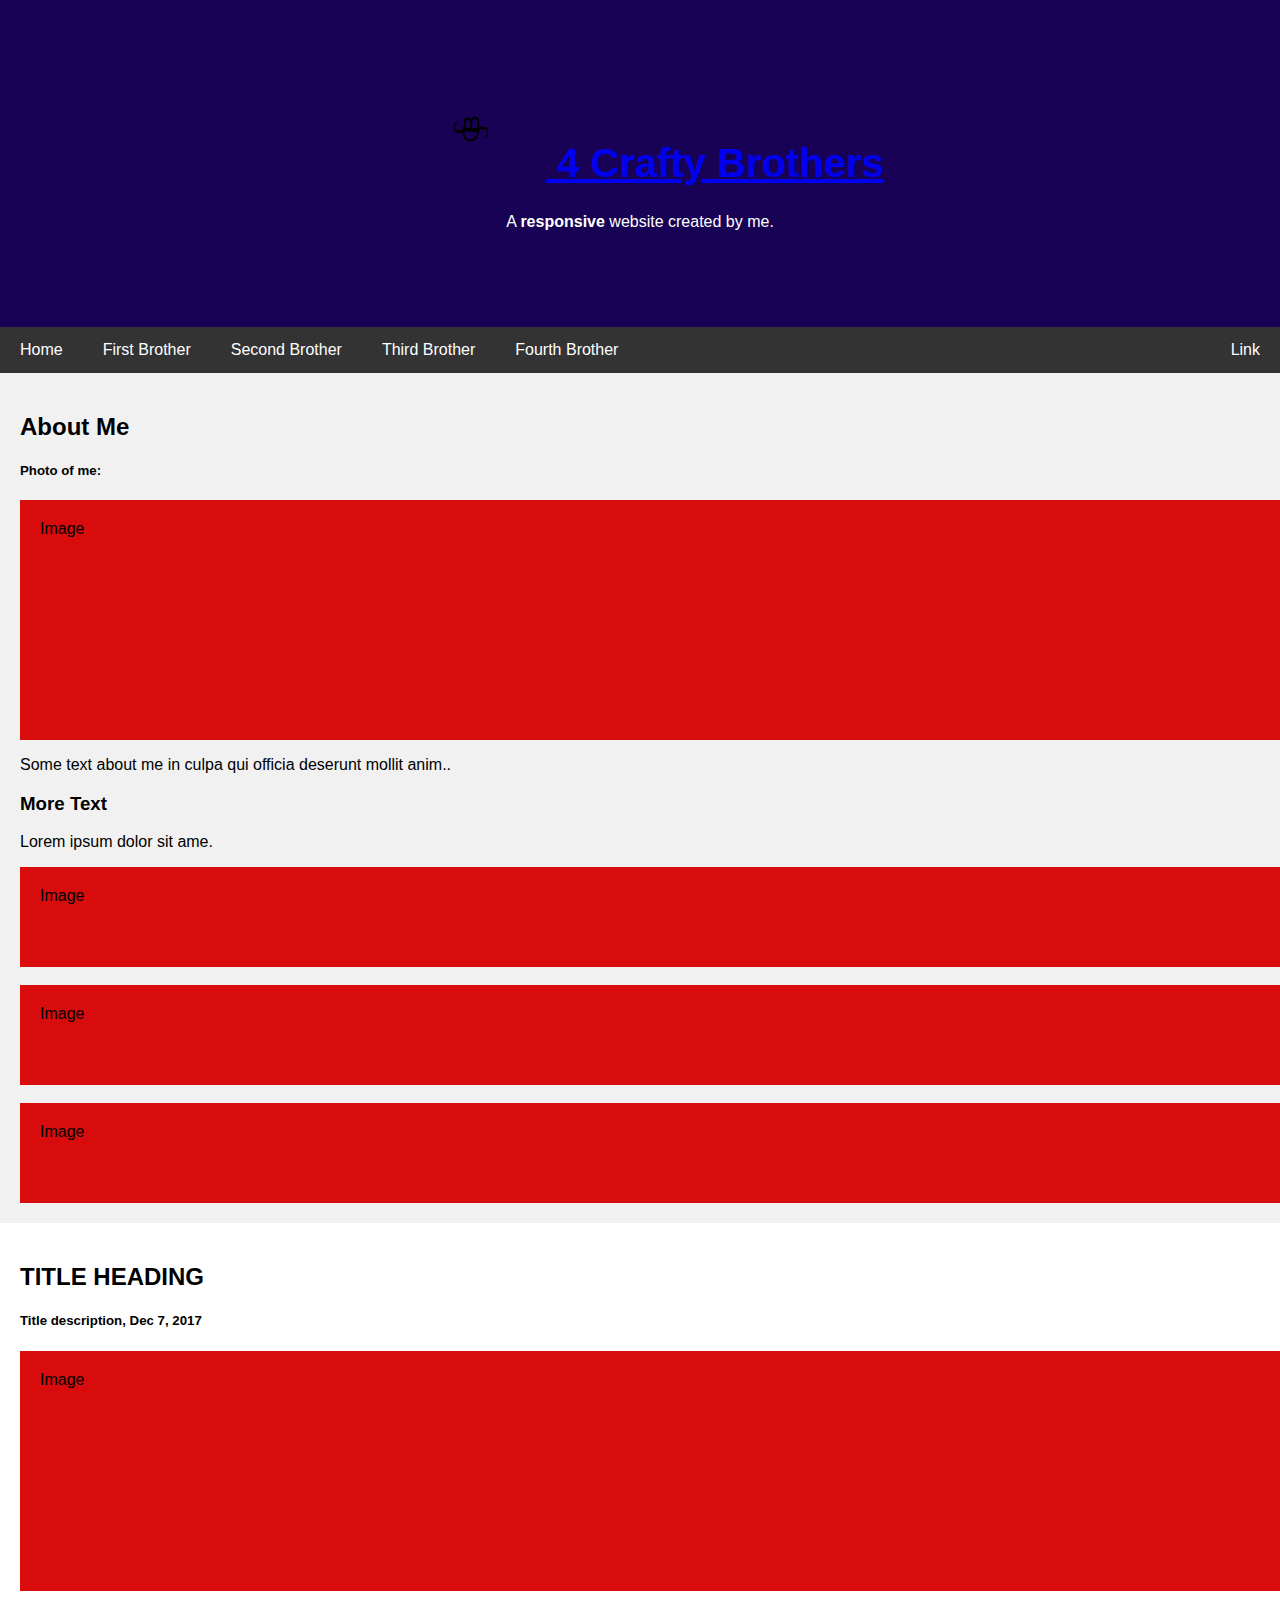
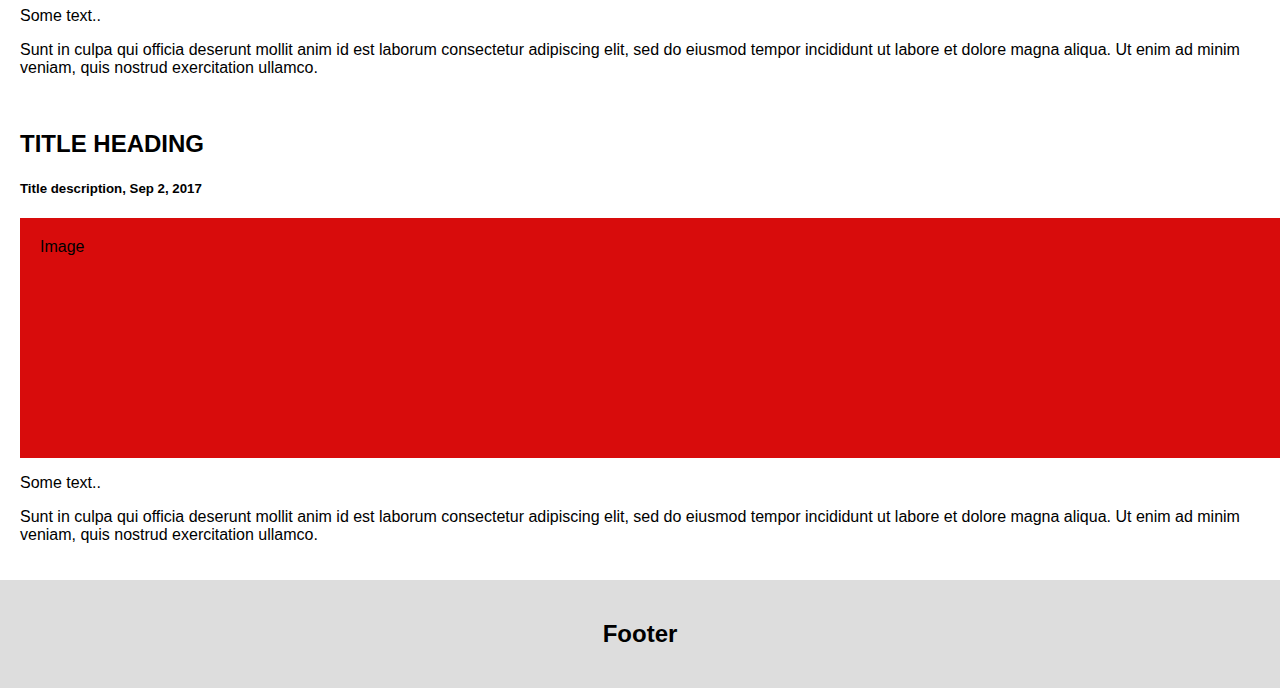
<file: Content/index.html>
<!DOCTYPE html>
<html lang="en">

<head>
    <link rel="stylesheet" type="text/css" href="mystyle.css">
    <title>4CraftyBrothers</title>
    <meta charset="UTF-8">
    <meta name="viewport" content="width=device-width, initial-scale=1">

</head>

<body>

    <div class="header">
        <h1>      
            <a href="index.html">
                <img alt="logo" src="images/4CB_in_pieces.svg" width="150" height="70">
            </a>
            <a href="index.html">4 Crafty Brothers</a></h1>
        <p>A <b>responsive</b> website created by me.</p>
    </div>

    <div class="navbar">
        <a href="index.html">Home</a>
        <a href="FirstBrother/First_Brother.html">First Brother</a>
        <a href="SecondBrother/Second_Brother.html">Second Brother</a>
        <a href="ThirdBrother/Third_Brother.html">Third Brother</a>
        <a href="FourthBrother/Fourth_Brother.html">Fourth Brother</a>
        <a href="#" class="right">Link</a>
    </div>

    <div class="row">
        <div class="side">
            <h2>About Me</h2>
            <h5>Photo of me:</h5>
            <div class="fakeimg" style="height:200px;">Image</div>
            <p>Some text about me in culpa qui officia deserunt mollit anim..</p>
            <h3>More Text</h3>
            <p>Lorem ipsum dolor sit ame.</p>
            <div class="fakeimg" style="height:60px;">Image</div><br>
            <div class="fakeimg" style="height:60px;">Image</div><br>
            <div class="fakeimg" style="height:60px;">Image</div>
        </div>
        <div class="main">
            <h2>TITLE HEADING</h2>
            <h5>Title description, Dec 7, 2017</h5>
            <div class="fakeimg" style="height:200px;">Image</div>
            <p>Some text..</p>
            <p>Sunt in culpa qui officia deserunt mollit anim id est laborum consectetur adipiscing elit, sed do eiusmod
                tempor incididunt ut labore et dolore magna aliqua. Ut enim ad minim veniam, quis nostrud exercitation
                ullamco.</p>
            <br>
            <h2>TITLE HEADING</h2>
            <h5>Title description, Sep 2, 2017</h5>
            <div class="fakeimg" style="height:200px;">Image</div>
            <p>Some text..</p>
            <p>Sunt in culpa qui officia deserunt mollit anim id est laborum consectetur adipiscing elit, sed do eiusmod
                tempor incididunt ut labore et dolore magna aliqua. Ut enim ad minim veniam, quis nostrud exercitation
                ullamco.</p>
        </div>
    </div>

    <div class="footer">
        <h2>Footer</h2>
    </div>

</body>

</html>
</file>
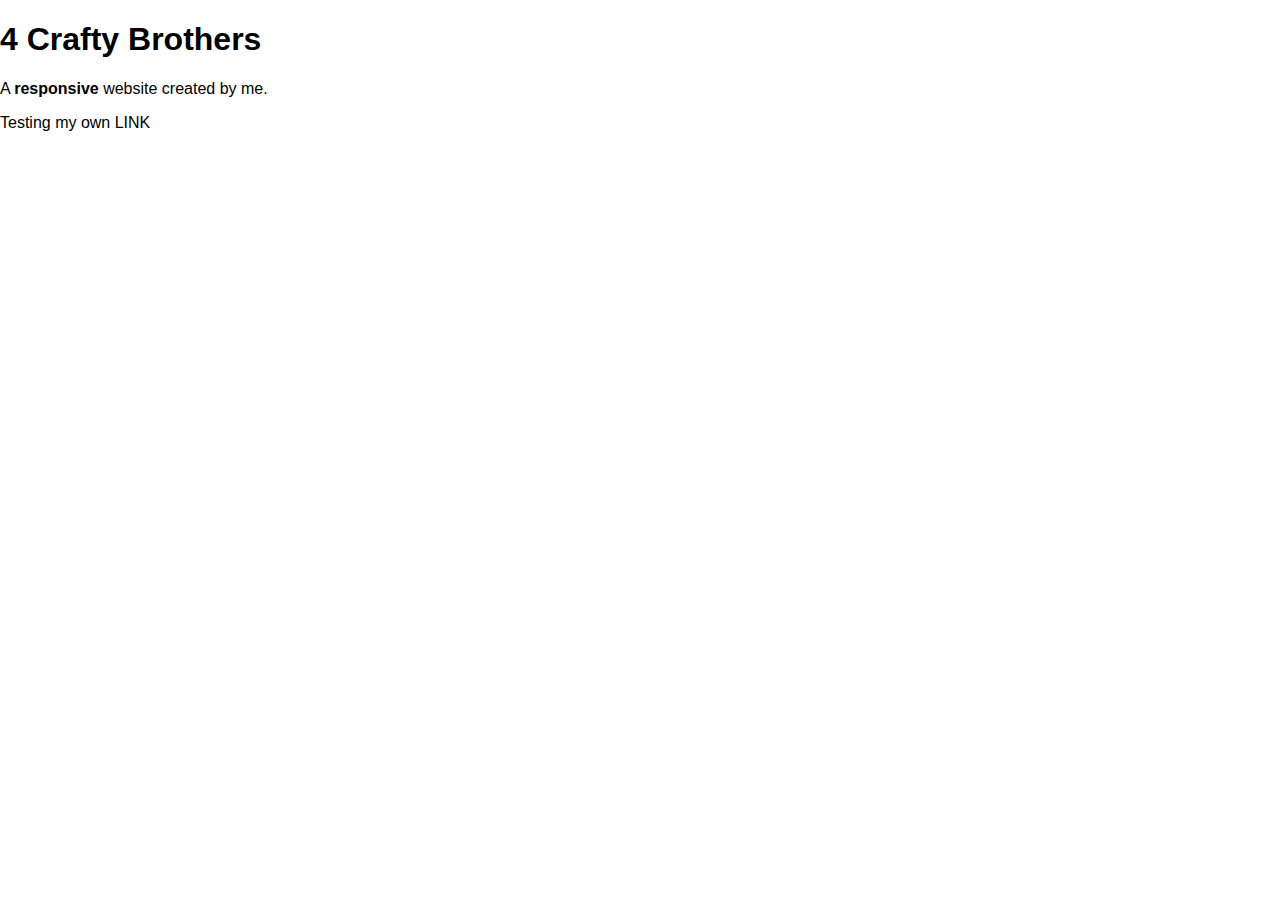
<file: Content/Second_Brother.html>
<!DOCTYPE html>
<html lang="en">

<head>
    <link rel="stylesheet" type="text/css" href="Second_Bro_Style.css">
    <title>Second Brother</title>
    <meta charset="UTF-8">
    <meta name="viewport" content="width=device-width, initial-scale=1">
    
</head>

<body>

    <div class="header">
        <h1>4 Crafty Brothers</h1>
        <p>A <b>responsive</b> website created by me.</p>
    </div>

</body>
Testing my own LINK
</file>
<file: Content/mystyle.css>
/* Style the body */
body {
    font-family: Arial, Helvetica, sans-serif;
    margin: 0;
}

/* Header/logo Title */
.header {
    padding: 80px;
    text-align: center;
    background: #180255;
    color: white;
}

/* Increase the font size of the heading */
.header h1 {
    font-size: 40px;
}

/* Sticky navbar - toggles between relative and fixed, depending on the scroll position. It is positioned relative until a given offset position is met in the viewport - then it "sticks" in place (like position:fixed). The sticky value is not supported in IE or Edge 15 and earlier versions. However, for these versions the navbar will inherit default position */
.navbar {
    overflow: hidden;
    background-color: #333;
    position: sticky;
    position: -webkit-sticky;
    top: 0;
}

/* Style the navigation bar links */
.navbar a {
    float: left;
    display: block;
    color: white;
    text-align: center;
    padding: 14px 20px;
    text-decoration: none;
}


/* Right-aligned link */
.navbar a.right {
    float: right;
}

/* Change color on hover */
.navbar a:hover {
    background-color: #ddd;
    color: black;
}

/* Active/current link */
.navbar a.active {
    background-color: #666;
    color: white;
}

/* Column container */
.row {
    display: -ms-flexbox;
    /* IE10 */
    display: flex;
    -ms-flex-wrap: wrap;
    /* IE10 */
    flex-wrap: wrap;
}

/* Create two unequal columns that sits next to each other */
/* Sidebar/left column */
.side {
    -ms-flex: 30%;
    /* IE10 */
    flex: 30%;
    background-color: #f1f1f1;
    padding: 20px;
}

/* Main column */
.main {
    -ms-flex: 70%;
    /* IE10 */
    flex: 70%;
    background-color: white;
    padding: 20px;
}

/* Fake image, just for this example */
.fakeimg {
    background-color: rgb(216, 12, 12);
    width: 100%;
    padding: 20px;
}

/* Footer */
.footer {
    padding: 20px;
    text-align: center;
    background: #ddd;
}

/* Responsive layout - when the screen is less than 700px wide, make the two columns stack on top of each other instead of next to each other */
@media screen and (max-width: 700px) {
    .row {
        flex-direction: column;
    }
}

/* Responsive layout - when the screen is less than 400px wide, make the navigation links stack on top of each other instead of next to each other */
@media screen and (max-width: 400px) {
    .navbar a {
        float: none;
        width: 100%;
    }
}
</file>
<file: Content/Second_Bro_Style.css>
/* Style the body */
body {
    font-family: Arial, Helvetica, sans-serif;
    margin: 0;
}
</file>
